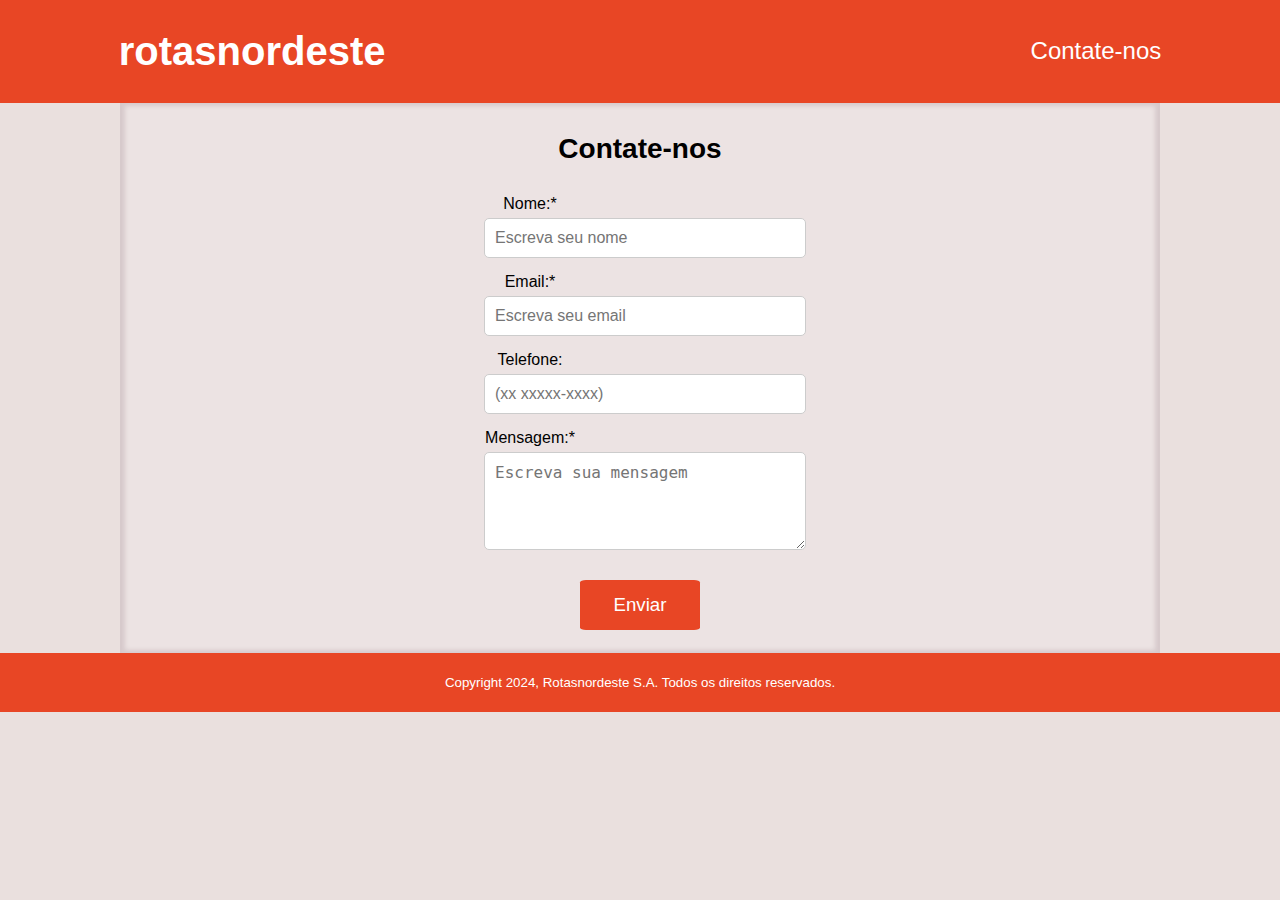
<file: contato.html>
<!DOCTYPE html>
<html lang="pt-br">
<head>
    <meta charset="UTF-8">
    <meta name="viewport" content="width=device-width, initial-scale=1.0">
    <title>rotasnordeste | Agência de Viagem</title>
    <link rel="stylesheet" href="style-contato.css">
</head>
<body>
    <header>
        <a id="titulo" href="index.html">rotasnordeste</a>
        <a id="contato" href="contato.html">Contate-nos</a>
    </header>
    <main>
        <div id="side-rows">
            <h2>Contate-nos</h2>
            <div id="form-container">
                <form action="#" method="post">
                    <div class="info">
                        <label for="name">Nome:*</label>
                        <input type="text" id="name "name="name" placeholder="Escreva seu nome" required>
                    </div>

                    <div class="info">
                        <label for="email">Email:*</label>
                        <input type="text" id="email" name="email" placeholder="Escreva seu email" required>
                    </div>

                    <div class="info">    
                        <label for="telephone">Telefone:</label>
                        <input type="text" id="telephone" name="telephone" placeholder="(xx xxxxx-xxxx)">
                    </div>
                    
                    <div class="info">
                        <label for="message">Mensagem:*</label>
                        <textarea id="message" name="message" rows="4" placeholder="Escreva sua mensagem" required></textarea>
                    </div>
                    <button type="submit">Enviar</button>
                </form>
            </div>
        </div>
    </main>

    <footer>
        <p>Copyright 2024, Rotasnordeste S.A. Todos os direitos reservados.</p>
        <p></p>
    </footer>
</body>
</html>
</file>
<file: style-contato.css>
*{
    margin: 0;
    padding: 0;
}

body{
    background-color: #eae0de;
    color:rgb(0, 0, 0);
    display: block;
    font-family: 'Lucida Sans', 'Lucida Sans Regular', 'Lucida Grande', 'Lucida Sans Unicode', Verdana, sans-serif;
    font-size: 14pt;
    text-align: center;
}

header{
    margin: auto;
    display: flex;
    max-width: 100%;
    height: 100px;
    justify-content: center;
    align-items: center;
    background-color:#e84625;
    padding: 0.1%;
    padding-left: 5%;
    padding-right: 5%;
}

header a{
    margin-left: 28%;
    margin-right: 28%;
}

#titulo{
    color: white;
    justify-content: left;
    font-size: 30pt;
    text-decoration: none;
    font-weight: bolder;
}

#contato{
    text-decoration: none;
    justify-content: right;
    color: white;
    font-size: 18pt;
    white-space: nowrap;
}

main{
    display: flex;
    padding-left: 5%;
    padding-right: 5%;
    align-items: center;
    justify-content: center;
}

main p{
    padding-left: 3%;
    padding-right: 3%;
}

/*contato*/

h2{
    display: block;
    justify-content: center;
    padding: 30px;
}

#side-rows{
    display: block;
    padding-left: 5%;
    padding-right: 5%;
    justify-content: center;
    align-items: center;
    width: 80%;
    margin: 1%;
    margin-top: 0;
    margin-bottom: 0;
    background-color: #ece3e3;
    border-left: 2px solid #d7cacc;
    border-right: 2px solid #d7cacc;
    box-shadow: inset 0px 0px 4px 3px #d7cacc;
    height: 550px;
}

#form-container{
    position: relative;
}

label{
    display: block;
    margin-bottom: 5px;
    font-size: 16px;
    margin-left: -220px;
}

input, textarea{
    width: 300px;
    padding: 10px;
    margin-bottom: 15px;
    border: 1px solid #ccc;
    border-radius: 5px;
    font-size: 16px;
    margin-left: 10px;
    display: inline;
}

button{
    width: 120px;
    height: 50px;
    margin: 10px;
    font-size: 14pt;
    background-color: #e84625;
    color: #ffffff;
    border: 0;
    border-radius: 5%;
    padding: 10px;
    justify-content: center;
    align-items: center;
    font-family: 'Lucida Sans', 'Lucida Sans Regular', 'Lucida Grande', 'Lucida Sans Unicode', Verdana, sans-serif;
    transition: background-color 0.3s ease, transform 0.3 ease;
    cursor: pointer;
}

button::hover{
    background-color: #e40d0d;
    transform: scale(1.05);
}

/*footer*/

footer{
    position: relative;
    bottom: 0;
    background-color: #e84625;
    padding: 0;
    padding: 4px;
    text-align: center;
}


footer p{
    color: #ffffff;
    font-size: 10pt;
    margin: 2vh;
}
</file>
